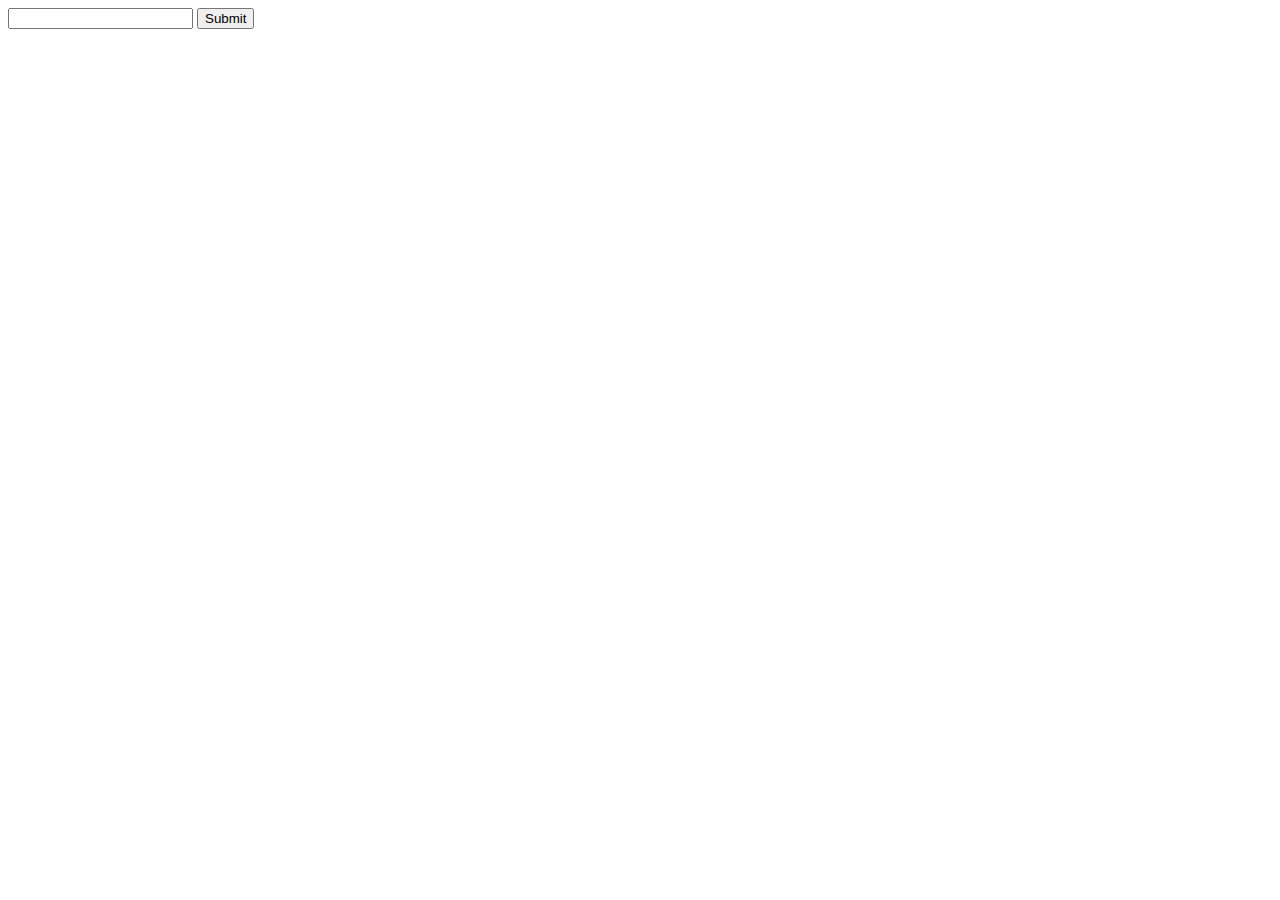
<file: forgot.html>
<html lang="en">
<head>
    <meta charset="UTF-8">
    <meta http-equiv="X-UA-Compatible" content="IE=edge">
    <meta name="viewport" content="width=device-width, initial-scale=1.0">
    <title>Document</title>
</head>
<body>
    <div>
        <form action="" id="form">
            <input  id="name1" name="pass" type="password" />
            <input id="submit" type="submit" name="submit" value="Submit" />
        </form>
    </div>
    
</body>
</html>
<script>
    let arr=JSON.parse(localStorage.getItem("signin"));
    document.querySelector("form").addEventListener("submit",singin);
    let form=document.querySelector("form");
    function singin(event){

        event.preventDefault(); 
        let obj={
            fname:arr["fname"],
            lname:arr["lname"],
            email:arr["email"],
            password:form.pass.value,
            // password1:form.password1.value,
        }
        console.log("hello")
        localStorage.setItem("signin",JSON.stringify(obj))
    }

</script>
</file>
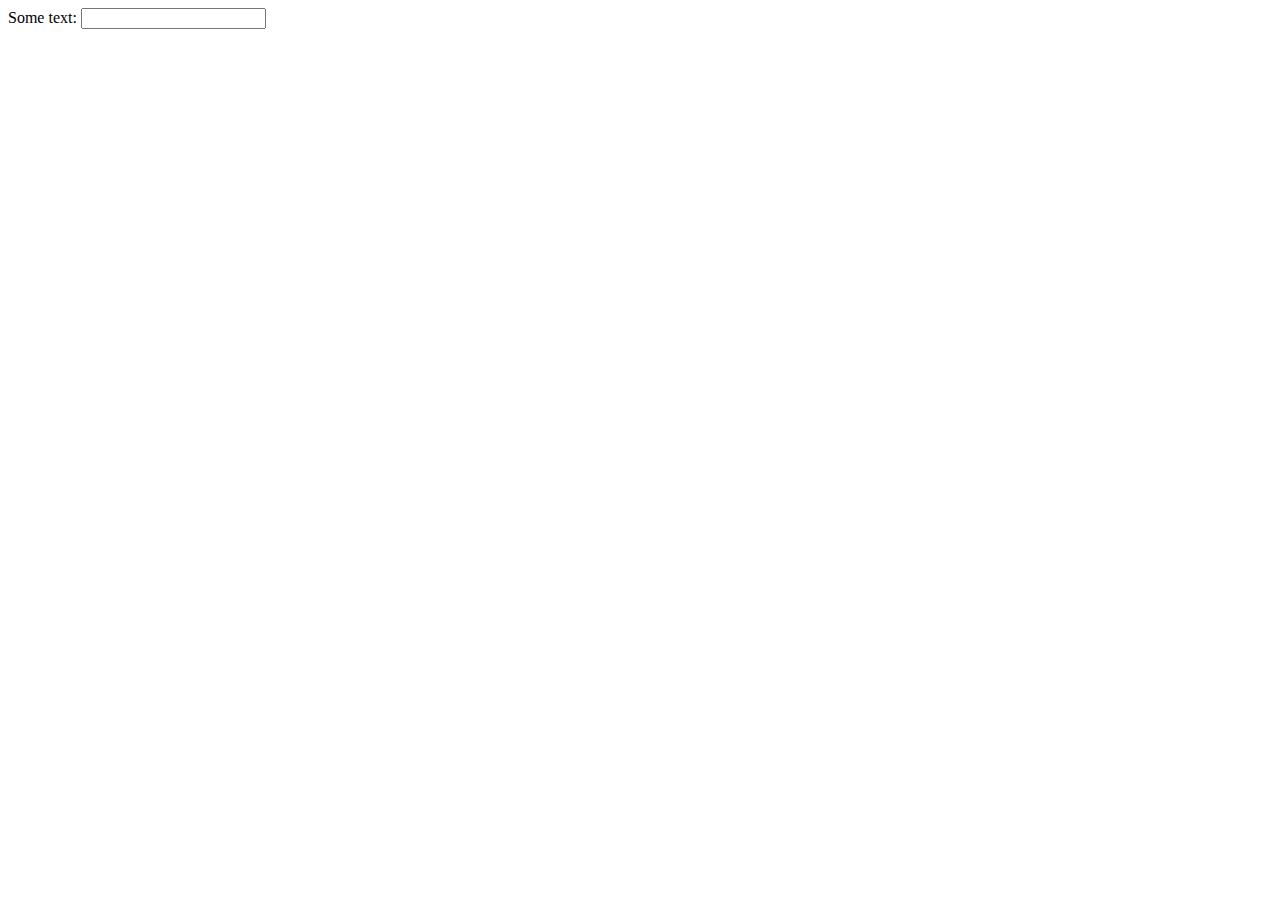
<file: new.html>
<html>
<head>
<script>
function myFunction() {
  document.getElementById("demo").innerHTML = "You selected some text";
  document.getElementById("hi").style.border = "red" 
}
</script>
</head>
<body>

Some text: <input type="text" id = "hi"  onclick="myFunction()">

<p id="demo"></p>

</body>
</html>
</file>
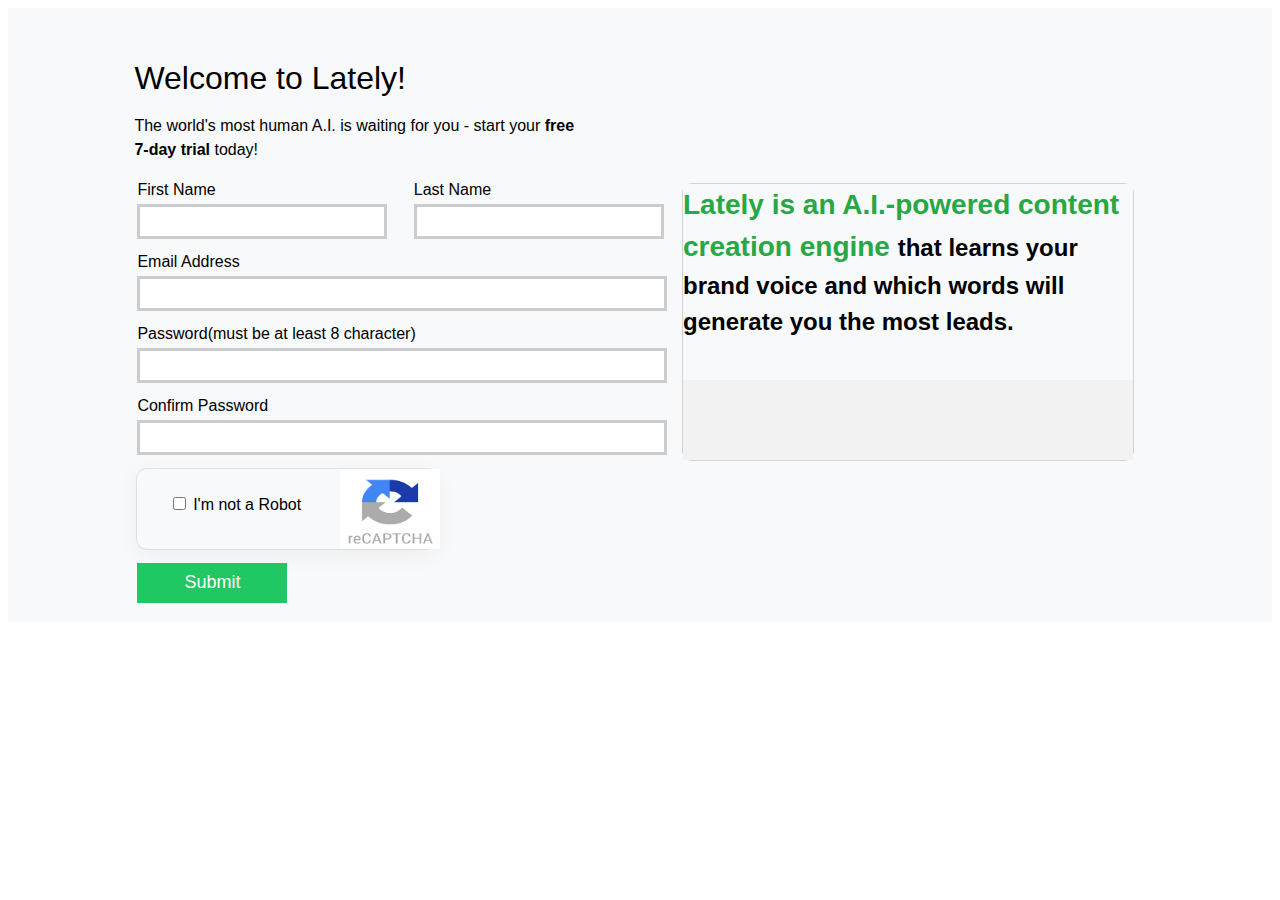
<file: signup.html>
<html lang="en">
<head>
    <meta charset="UTF-8">
    <meta http-equiv="X-UA-Compatible" content="IE=edge">
    <meta name="viewport" content="width=device-width, initial-scale=1.0">
    <title>Document</title>
    <link rel="stylesheet" href="./signup.css" />
</head>
<body>
    <div id="container">
        <div id="con-first">
            <h1>
                Welcome to Lately!
            </h1>
            <p>
                The world's most human A.I. is waiting for you - start your <b>free 7-day trial </b>today!
            </p>

        </div>

<!-- #######################form################################# -->

        <div id="con-form">
            <div>
                
                    <form action="" id="form">
                        <table>
                            <tr>
                                <td>
                                    <span id="font">First Name</span><br>
                                    <input  id="name" name="fname" type="text" />
                                </td>
                               

                                <td id="secondtd">
                                    <span>Last Name</span><br>
                                    <input  id="name" name="lname" type="text" />
                                </td>
                            </tr>

                            <tr>
                                <td colspan="2" >
                                    <span>Email Address</span><br>
                                    <input  id="name1" name="email" type="text" />
                                </td>
                            </tr>

                            <tr>
                                <td colspan="2" >
                                    <span>Password(must be at least 8 character)
                                        
                                    </span><br>
                                    <input  id="name1" name="pass" type="password" />
                                </td>
                            </tr>

                            <tr>
                                <td colspan="2" >
                                    <span> Confirm Password  
                                    </span><br>
                                    <input  id="name1" name="password1" type="password" />
                                </td>
                            </tr>
                            <tr>
                                <td colspan="2">
                                    <div id="colgrid">
                                    <div id="rechapcha">
                                        <input type="checkbox" id="vehicle1" name="vehicle1" value="Bike">
                                        <label for="vehicle1"> I'm not a Robot</label><br>
                                        
                                    </div>
                                    <div>
                                            <img src="[data-uri]">
                                    
                                    </div>
                                    </div>
                                </td>
                            </tr>
                            
                            <tr >
                                <td colspan="2" >
                                    <input id="submit" type="submit" name="submit" value="Submit" />
                                    
                                </td>
                            </tr>
                            
                        </table>
                        
                        
                        
                  </form>
            </div>
            <div>
                <div id="con2div">
                    <div id="con2first"><span id="green">Lately is an A.I.-powered content creation engine </span><span id="black">
                        that learns your brand voice and which words will generate you the most leads.</span>
                    
                    </div>
                    <div id="con2back">

                    </div>
                

            </div>
            

        </div>
    </div>
</body>
</html>


<script>
    let form=document.querySelector("form");
    form.addEventListener("submit",myfun);
    
    let arr=JSON.parse(localStorage.getItem("newuser"))||[];
    function myfun(){
      event.preventDefault()  
          
      let obj={
        fname:form.fname.value,
        lname:form.lname.value,
        email:form.email.value,
        password:form.pass.value,
        password1:form.password1.value,
      }  
      

      if(obj.fname==""||obj.lname==""||obj.email==""||obj.password==""||obj.password1=="")
      {
        
        return
    }

    arr.push(obj);
    localStorage.setItem("newuser",JSON.stringify(arr));
    window.location.href="./login.html"
    }
    




</script>
</file>
<file: signup.css>
*{
    font-family: 'Noto Sans', sans-serif;
    /* color: #666; */
}
#container{
    width: 100%;
    background-color: #f7f9fb;
    
}

#con-first{
    width: 80%;
   
    margin: auto;
    padding-top:30px;
   
}
#con-form{
    width: 80%;
    
    margin: auto;
   
    display: grid;
    grid-template-columns: repeat(2,1fr);
}
#container h1{
    margin-bottom: 0.5rem;
    font-weight: 500;
    line-height: 1.2;
}
#container p{
    display: block;
    margin-block-start: 1em;
    margin-block-end: 1em;
    margin-inline-start: 0px;
    margin-inline-end: 0px;
    width: 45%;
    line-height: 1.5;
}

#name{
    margin-top: 5px;
    width: 250px;
    height: 35px;
    margin-bottom: 10px;
    
}
#secondtd{
    padding-left: 20px;
}

#name1{
    margin-top: 5px;
    width: 530px;
    height: 35px;
    margin-bottom: 10px;
}

#con2div{
    width: 450px;
    border: 1px solid #d3d3d3;
    margin: auto;
    border-radius: 10px;
    margin-top: 5px;
    
    background-color: #f2f2f2;
    
}
#green{
    color: #28a745;
    font-weight: bolder;
    font-family: Lato,sans-serif;
    letter-spacing: 0;
    line-height: 1.5;
    font-size: 1.75rem;
    width: 20;

}
#black{
    font-family: Lato,sans-serif;
    color: black;
    font-weight: bolder;
    font-family: Lato,sans-serif;
    letter-spacing: 0;
    line-height: 1.5;
    font-size: 1.50rem;
}

#con2first{
    background-color:#f7f9fb ;
    padding-bottom:40px ;
}

#con2back{
    height: 80px;    
    background-color: #f2f2f2;
    
}
#submit{
    width: 150px;
    height: 40px;
    color: white;
    background-color: #20c763;
    font-size: 18px;
    border: 0px;
}

#colgrid img{
    width:100%;
    height: 100%;
}
#colgrid{
    border-radius: 10px;
    width: 300px;
    box-shadow: rgba(0, 0, 0, 0.05) 0px 6px 24px 0px, rgba(0, 0, 0, 0.08) 0px 0px 0px 1px;
    margin-bottom: 10px;
    justify-content: center;
    display: grid;
    grid-template-columns: 200px 100px;
    grid-template-rows:80px ;
    gap:5px;
    text-align: center;
}
#rechapcha{
    padding-top: 25px;
}

input[type=text] {
    width: 100%;
    padding: 12px 20px;
    margin: 8px 0;
    box-sizing: border-box;
    border: 3px solid #ccc;
    -webkit-transition: 0.5s;
    transition: 0.5s;
    outline: none;
  }
  
  input[type=text]:focus {
    border: 3px solid #e0b6ba;
  }

  input[type=password] {
    width: 100%;
    padding: 12px 20px;
    margin: 8px 0;
    box-sizing: border-box;
    border: 3px solid #ccc;
    -webkit-transition: 0.5s;
    transition: 0.5s;
    outline: none;
  }
  
  input[type=password]:focus {
    border: 3px solid #e0b6ba;
  }
</file>
